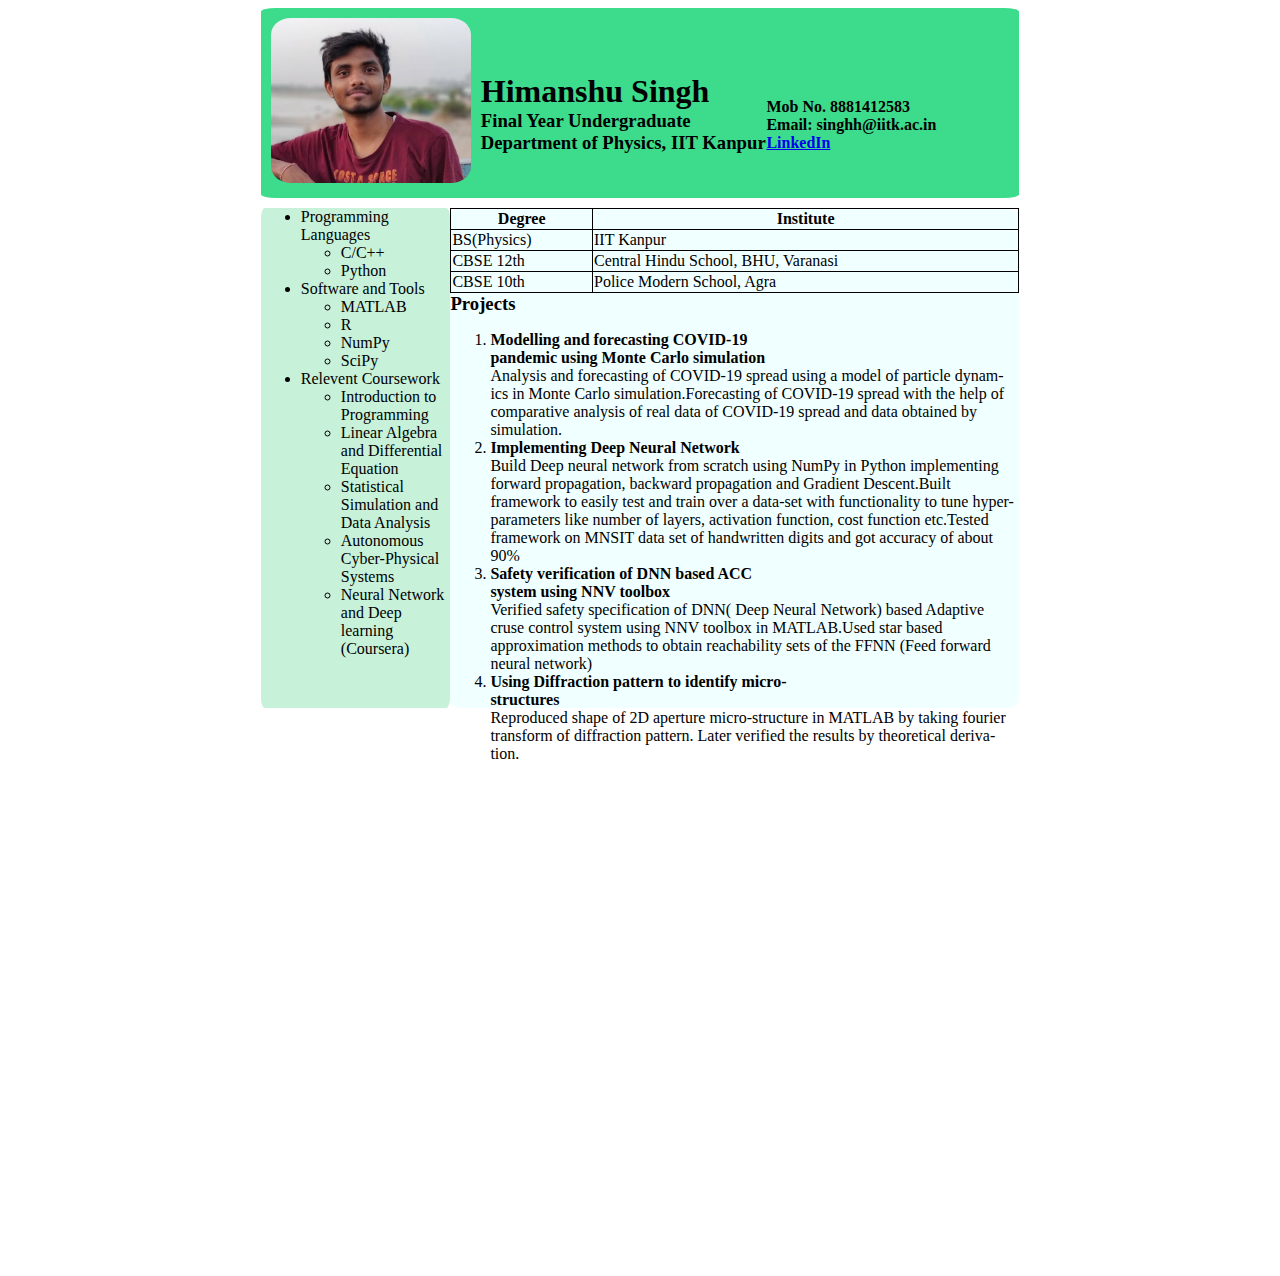
<file: task1.html>
<html>
    <head>
        <link rel="stylesheet" href="main.css">
        <title>
            Resume Qolab
        </title>
    </head>
    <body>
        <div class="grid-container">
            <div class="heading Div">
                <div id="photo">
                    <img id="profile-photo" src="profile2.jpg">
                </div>
                <div id="name">
                    <h1>Himanshu Singh</h1>
                    
                    <h3>Final Year Undergraduate</h3>
                    <h3>Department of Physics, IIT Kanpur</h3>

                </div>
            </div>
            <div class="contacts">
                <!-- <img id="phone" src="https://cdn2.iconfinder.com/data/icons/font-awesome/1792/phone-512.png"> -->
                <h4>Mob No. 8881412583</h4>
                <h4>Email: singhh@iitk.ac.in</h4>
                <h4><a href="https://www.linkedin.com/in/hinamshu/">LinkedIn</a></h4>
            </div>
            <div class="left Div">
                <ul>
                    <li>
                        Programming Languages
                        <ul>
                            <li> C/C++</li>
                            <li>Python</li>
                        </ul>
                    </li>
                    <li>
                        Software and Tools
                        <ul>
                            <li>MATLAB</li>
                            <li>R</li>
                            <li>NumPy</li>
                            <li>SciPy</li>
                        </ul>
                    </li>
                    <li>
                        Relevent Coursework
                        <ul>
                            <li>
                                Introduction to Programming
                            </li>
                            <li>
                                Linear Algebra and Differential Equation
                            </li>
                            <li>
                                Statistical Simulation and Data Analysis
                            </li>
                            <li>
                                Autonomous Cyber-Physical Systems
                            </li>
                            <li>
                                Neural Network and Deep learning (Coursera)
                            </li>
                        </ul>
                    </li>
                </ul>
            </div>
            <div class="right Div">
                <table style="width:100%">
                    <tr>
                      <th>Degree</th>
                      <th>Institute</th>
                    </tr>
                    <tr>
                      <td>BS(Physics)</td>
                      <td>IIT Kanpur</td>
                    </tr>
                    <tr>
                      <td>CBSE 12th</td>
                      <td>Central Hindu School, BHU, Varanasi</td>
                    </tr>
                    <tr>
                        <td>CBSE 10th</td>
                        <td>Police Modern School, Agra</td>
                      </tr>
                  </table>
                  <h3>Projects</h3>
                  <div class="Pojects">
                    <ol>
                        <li>
                            <h4>Modelling and forecasting COVID-19 pandemic using Monte Carlo simulation</h4>
                            Analysis and forecasting of COVID-19 spread using a model of particle dynam-
                            ics in Monte Carlo simulation.Forecasting of COVID-19 spread with the help of comparative analysis of real
                            data of COVID-19 spread and data obtained by simulation.
                        </li>
                        <li>
                            <h4>Implementing Deep Neural Network</h4>
                            Build Deep neural network from scratch using NumPy in Python implementing
forward propagation, backward propagation and Gradient Descent.Built framework to easily test and train over a data-set with functionality to
tune hyper-parameters like number of layers, activation function, cost function
etc.Tested framework on MNSIT data set of handwritten digits and got accuracy
of about 90%
                        </li>
                        <li>
                            <h4>Safety verification of DNN based ACC system using NNV toolbox</h4>
                            Verified safety specification of DNN( Deep Neural Network) based Adaptive
cruse control system using NNV toolbox in MATLAB.Used star based approximation methods to obtain reachability sets of the FFNN
(Feed forward neural network)
                        </li>
                        <li>
                            <h4>Using Diffraction pattern to identify micro-structures</h4>
                            Reproduced shape of 2D aperture micro-structure in MATLAB by taking fourier
transform of diffraction pattern. Later verified the results by theoretical deriva-
tion.
                        </li>
                    </ol>
                  </div>
            </div>
        </div>
    </body>
</html>
</file>
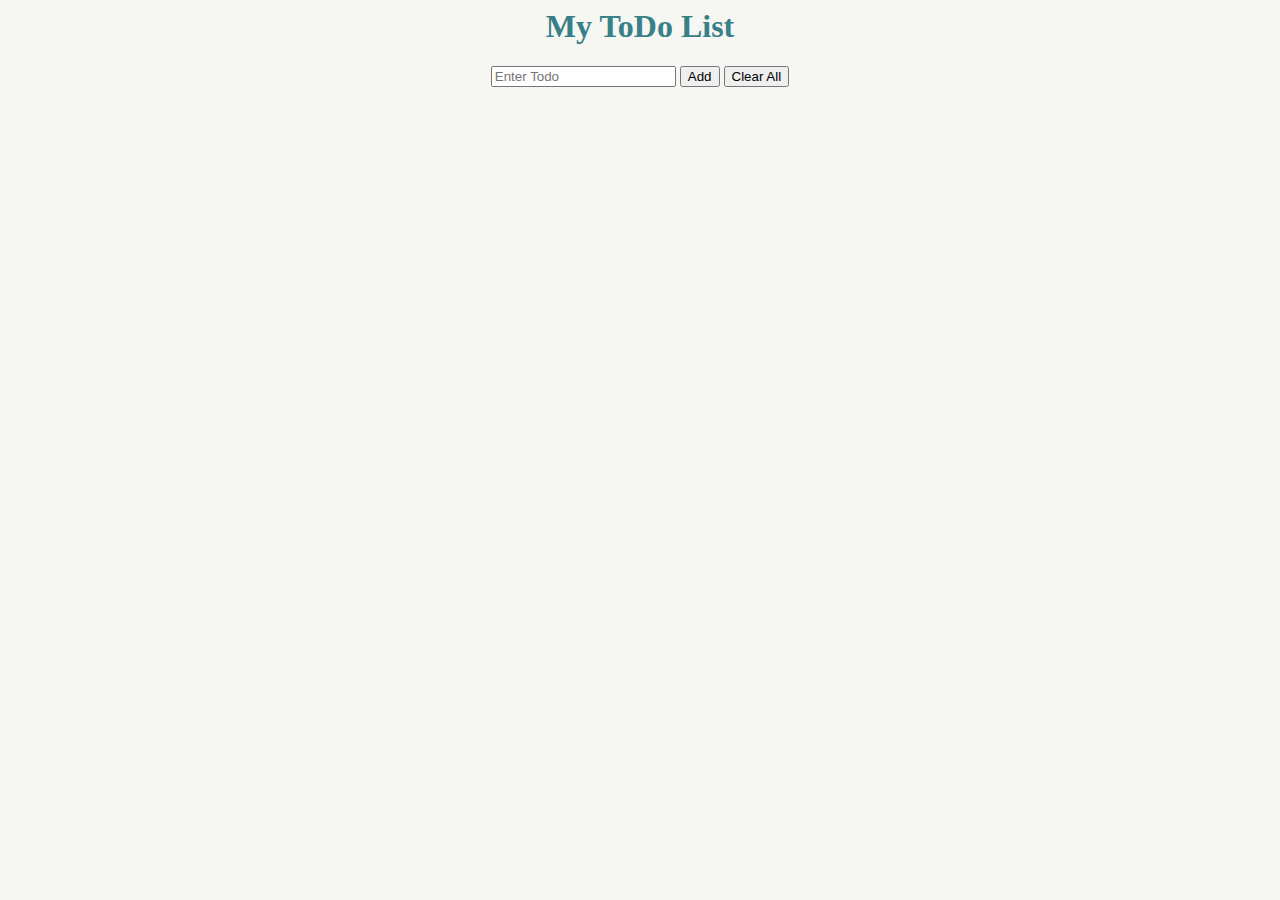
<file: todo.html>
<html>
    <head>
        <link rel="stylesheet" href="todo.css"/>
    </head>
    <body id="Body">
        <div id="main" >
        <h1 id="heading">My ToDo List</h1>
        
        <div class="addTodo">
            <input id="todoInput" maxlength="20" placeholder="Enter Todo"></input>
            <button id="addButton">Add</button>

            <button id="deleteAll">Clear All</button>
        </div>

        <div id="toDoList">
        
        </div>
        </div>
        <script src="todo.js"></script>
    </body>
</html>
</file>
<file: main.css>
.grid-container{
    /* display: grid; */
    /* grid-template-columns:20% 80%; */
}

.heading{
    /* grid-column:1/3; */
    background:rgb(60,220,140);
    position: relative;
    left:20%;
    width: 60%;
    height: 190px;
    margin:0;
    /* border:1px solid; */
}

.left{
    position:relative;
    left: 20%;
    top:-60px;
    width: 15%;
    height:500px;
    background:rgb(200, 241, 218);
    /* border:1px solid; */
}

.right{
    position: relative;
    left: 35%;
    top:-560px;
    width:45%;
    height:500px;
    background:azure;
    /* border:1px solid; */
}

#profile-photo{
    position:relative;
    width:200px;
    /* height:150px; */
    border-radius: 10%;
    margin:10px;
    /* border:1px solid; */
}
.Div{
    border-radius: 2%;
    /* border:1px solid; */
}

#name{
    position: relative;
    padding: 0;
    left:220px;
    top:-120px;
    /* border:1px solid; */
    width:300px;
}
h1{
    margin:0;
    padding:0;
    /* border:1px solid; */
}

h3{
    margin:0;
    padding:0;
    /* border:1px solid; */
}
h4{
    margin:0;
    padding:0;
    /* border:1px solid; */
    width:300px;
}

.contacts{
    position:relative;
    left:60%;
    top:-100px;
    /* border:1px solid; */
}
/* #phone{
    position: relative;
    width:10px;
    margin:0;
    padding:0;
} */

table, th, td {
    border: 1px solid black;
  border-collapse: collapse;
  }
</file>
<file: todo.css>
.markAsDone{
    background-color: red;
}

#main{
    position:relative;
    /* left:20%; */
    /* width:60%; */
    /* text-align:center; */
    /* border:2px solid black; */
}

#heading{
    position:relative;
    text-align:center;
    /* left:25%; */
    /* border:2px solid black; */
    /* width:40%; */
    color:#388087;
}

.addToDo{
    position:relative;
    /* left:22%; */
    margin:10px;
    text-align:center;
}

#toDoList{
    position:relative;
    left:30%;
    margin:10px;
    align-content:right;
    /* border-top:2px solid black; */
}
#Body{
    background:#F6f6f2;
}
</file>
